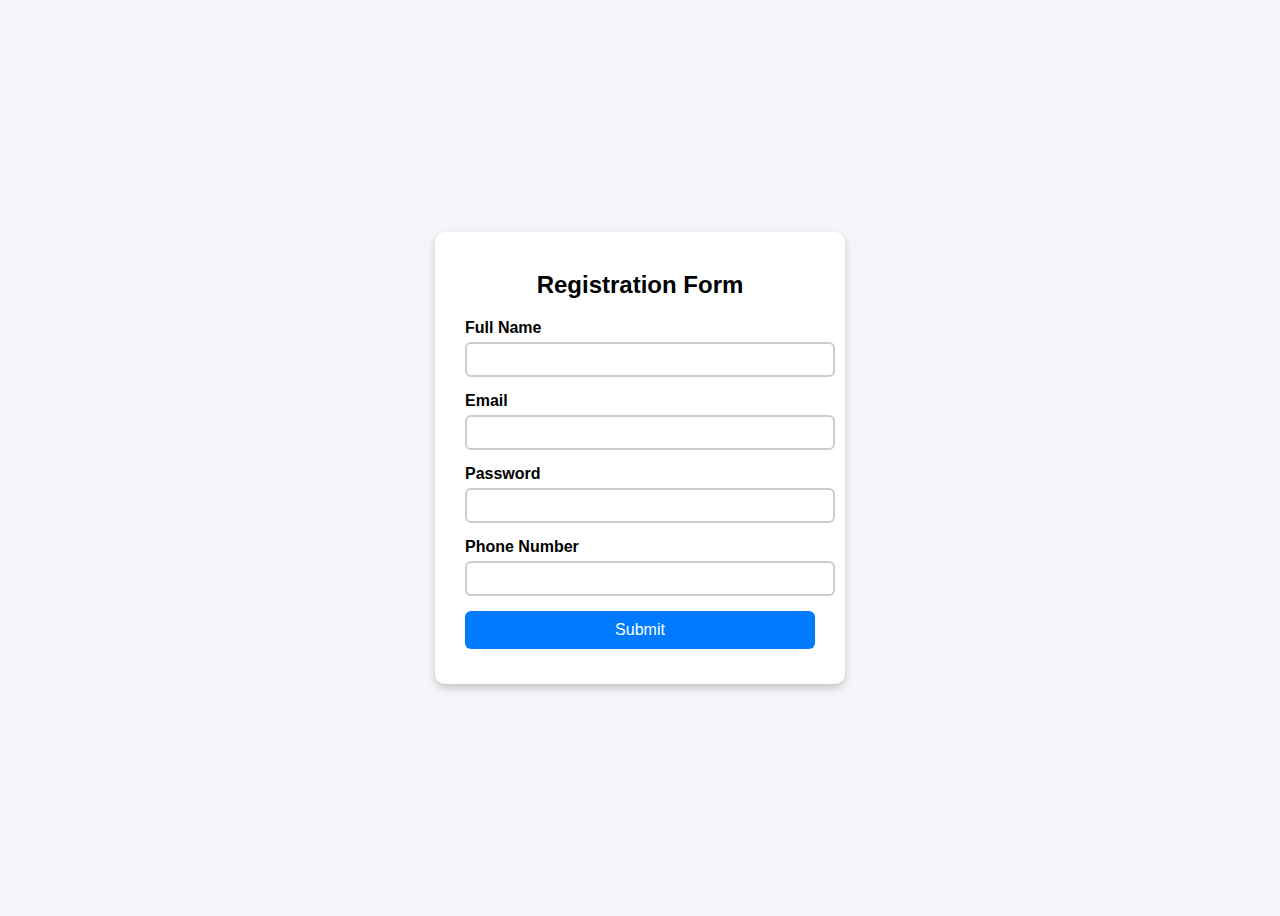
<file: task5.html>
<!DOCTYPE html> 
<html lang="en"> 
<head> 
  <meta charset="UTF-8"> 
  <title>Form Validation with JS DOM</title> 
  <link rel="stylesheet" href="style.css"> 
</head> 
<body> 
  <form id="myForm" novalidate> 
    <h2>Registration Form</h2> 
     
    <div class="form-group"> 
      <label for="fullname">Full Name</label> 
      <input type="text" id="fullname" required> 
      <div class="error" id="fullnameError"></div> 
    </div> 
 
    <div class="form-group"> 
      <label for="email">Email</label> 
      <input type="email" id="email" required> 
      <div class="error" id="emailError"></div> 
    </div> 
 
    <div class="form-group"> 
      <label for="password">Password</label> 
      <input type="password" id="password" required> 
      <div class="error" id="passwordError"></div> 
    </div> 
 
    <div class="form-group"> 
      <label for="phone">Phone Number</label> 
      <input type="tel" id="phone" pattern="[0-9]{10}" required> 
      <div class="error" id="phoneError"></div> 
    </div> 
 
    <button type="submit">Submit</button> 
    <div class="success" id="successMessage"></div> 
  </form> 
  <script src="script.js"></script> 
</body> 
</html>
</file>
<file: style.css>
body { 
  font-family: Arial, sans-serif; 
  background: #f4f6f9; 
  display: flex; 
  justify-content: center; 
  align-items: center; 
  height: 100vh; 
} 
form { 
  background: #fff; 
  padding: 20px 30px; 
  border-radius: 10px; 
  box-shadow: 0 4px 8px rgba(0,0,0,0.2); 
  width: 350px; 
} 
h2 { 
  text-align: center; 
  margin-bottom: 20px; 
} 
.form-group { 
  margin-bottom: 15px; 
} 
label { 
  font-weight: bold; 
  display: block; 
  margin-bottom: 5px; 
} 
input { 
  width: 100%; 
  padding: 8px; 
  border: 2px solid #ccc; 
  border-radius: 6px; 
  outline: none;
  transition: border 0.3s; 
} 
input:focus { 
border-color: #007BFF; 
} 
.error { 
color: red; 
font-size: 0.9em; 
margin-top: 4px; 
} 
.success { 
color: green; 
font-weight: bold; 
margin-top: 15px; 
text-align: center; 
} 
.valid { 
border-color: green !important; 
} 
.invalid { 
border-color: red !important; 
} 
button { 
width: 100%; 
padding: 10px; 
background: #007BFF; 
border: none; 
color: white; 
border-radius: 6px; 
font-size: 1em; 
cursor: pointer; 
} 
button:hover { 
background: #0056b3; 
}
</file>
